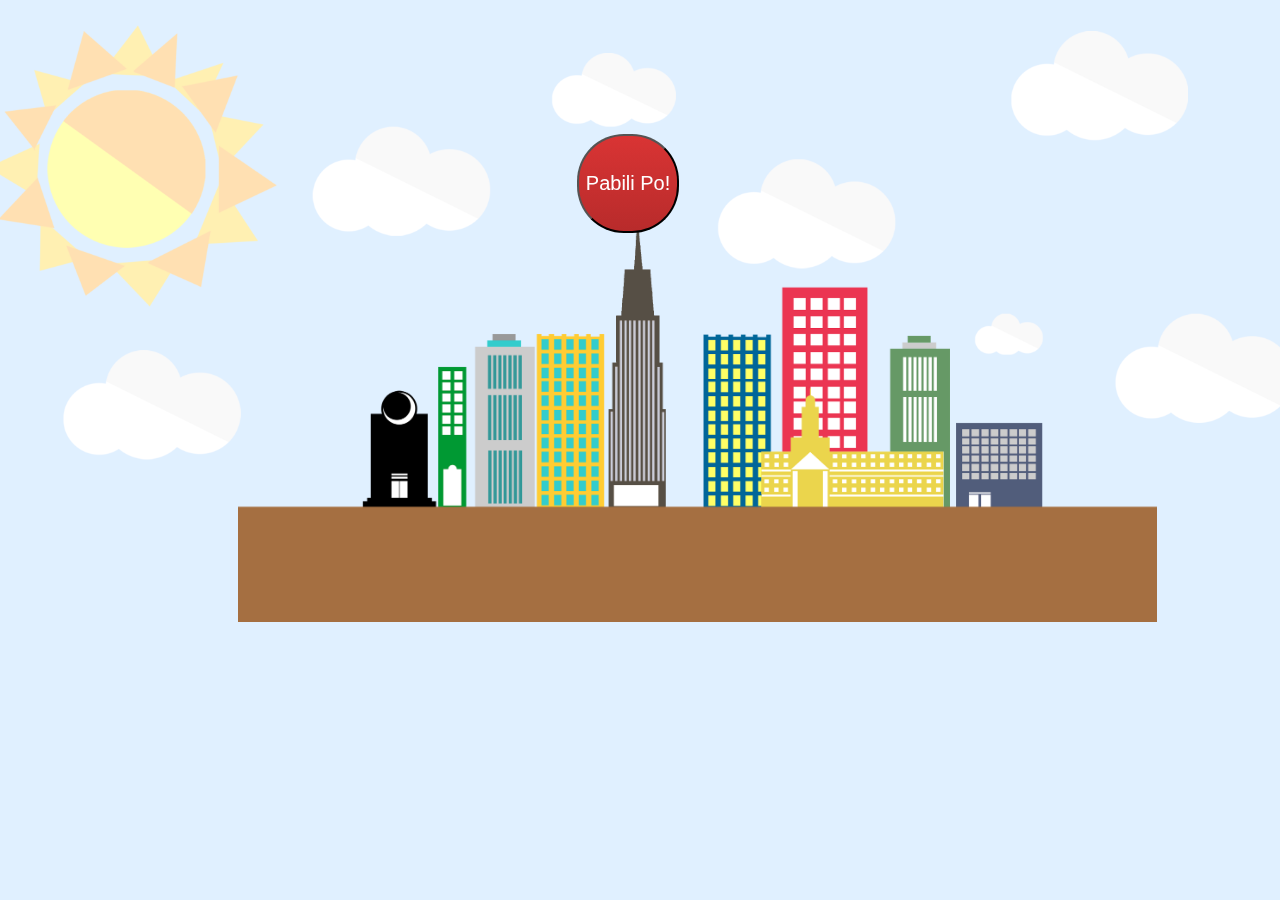
<file: index.html>
<!DOCTYPE html>
<html lang="en">
<head>
    <meta charset="utf-8">
    <meta name="description" content="Go!Sari">
    <meta name="author" content="Go!Sari">
    <meta name="viewport" content="width=device-width, initial-scale=1">
    <title>Gosari</title>

    <link rel="stylesheet" href="./ASSETS/css/style.css" />
    <link rel="shortcut icon" href="./ASSETS/images/logo.png">
</head>
<body>
    <!-- start: Content -->
    <div style="width: 100%; height:auto;">
        <div class="city">
            <img src="./ASSETS/images/city.png" style="height: 550px;"/>
        </div>
        
        <div class="pabili">
            <a href="store.html"><button class="btn">Pabili Po!</button></a>
        </div>  
    </div>
    <!-- end: Content -->

    <!-- start: Javascript -->
    <script src="./ASSETS/js/jquery.min.js"></script>
    <script src="./ASSETS/js/jquery.backstretch.js"></script>

    <script type="text/javascript">
        $(document).ready(function(){
            $.backstretch("ASSETS/images/background.png");
        });
    </script>
    <script type="text/javascript" src="./ASSETS/js/detectbrowser.js"></script>
    <!-- end: Javascript -->
</body>
</html>
</file>
<file: ASSETS/css/style.css>
.btn {
    background: #d93434;
    background-image: -webkit-linear-gradient(top, #d93434, #b82b2b);
    background-image: -moz-linear-gradient(top, #d93434, #b82b2b);
    background-image: -ms-linear-gradient(top, #d93434, #b82b2b);
    background-image: -o-linear-gradient(top, #d93434, #b82b2b);
    background-image: linear-gradient(to bottom, #d93434, #b82b2b);
    -webkit-border-radius: 47;
    -moz-border-radius: 47;
    border-radius: 47px;
    font-family: Arial;
    color: #ffffff;
    font-size: 20px;
    padding: 36px 7px 36px 7px;
    text-decoration: none;
}

.btn:hover {
    cursor: pointer;
    background: #fc3c3c;
    background-image: -webkit-linear-gradient(top, #fc3c3c, #d93434);
    background-image: -moz-linear-gradient(top, #fc3c3c, #d93434);
    background-image: -ms-linear-gradient(top, #fc3c3c, #d93434);
    background-image: -o-linear-gradient(top, #fc3c3c, #d93434);
    background-image: linear-gradient(to bottom, #fc3c3c, #d93434);
    text-decoration: none;
}

.pabili {
    width: 105px; 
    position: relative; 
    float: left; 
    margin-left: 45%; 
    margin-top: 10%;

    -webkit-animation: hideAndShow 6000ms ease;
    -moz-animation: hideAndShow 6000ms ease;
    -ms-animation: hideAndShow 6000ms ease;
}

.city {
    width: 798px; 
    position: absolute; 
    margin-top:5%; 
    margin-left: 18%;
    -webkit-animation: moveFromRight 1000ms ease;
    -moz-animation: moveFromRight 1000ms ease;
    -ms-animation: moveFromRight 1000ms ease;
}

@-webkit-keyframes hideAndShow{
    from {
        opacity: 0;
    }
    to {
        opacity: 1;
    }
}
@-moz-keyframes hideAndShow{
    from {
        opacity: 0;
    }
    to {
        opacity: 1;
    }
}    
@-ms-keyframes hideAndShow{
    from {
        opacity: 0;
    }
    to {
        opacity: 1;
    }
}


@-webkit-keyframes moveFromLeft{
    from {
        -webkit-transform: translateX(-100%);
    }
    to {
        -webkit-transform: translateX(0%);
    }
}
@-moz-keyframes moveFromLeft{
    from {
        -moz-transform: translateX(-100%);
    }
    to {
        -moz-transform: translateX(0%);
    }
}
@-ms-keyframes moveFromLeft{
    from {
        -ms-transform: translateX(-100%);
    }
    to {
        -ms-transform: translateX(0%);
    }
}

@-webkit-keyframes moveFromRight {
    from {
        -webkit-transform: translateX(100%);
    }
    to {
        -webkit-transform: translateX(0%);
    }
}
@-moz-keyframes moveFromRight {
    from {
        -moz-transform: translateX(100%);
    }
    to {
        -moz-transform: translateX(0%);
    }
}
@-ms-keyframes moveFromRight {
    from {
        -ms-transform: translateX(100%);
    }
    to {
        -ms-transform: translateX(0%);
    }
}

@-webkit-keyframes moveFromBottom {
    from {
        -webkit-transform: translateY(100%);
    }
    to {
        -webkit-transform: translateY(0%);
    }
}
@-moz-keyframes moveFromBottom {
    from {
        -moz-transform: translateY(100%);
    }
    to {
        -moz-transform: translateY(0%);
    }
}
@-ms-keyframes moveFromBottom {
    from {
        -ms-transform: translateY(100%);
    }
    to {
        -ms-transform: translateY(0%);
    }
}
</file>
